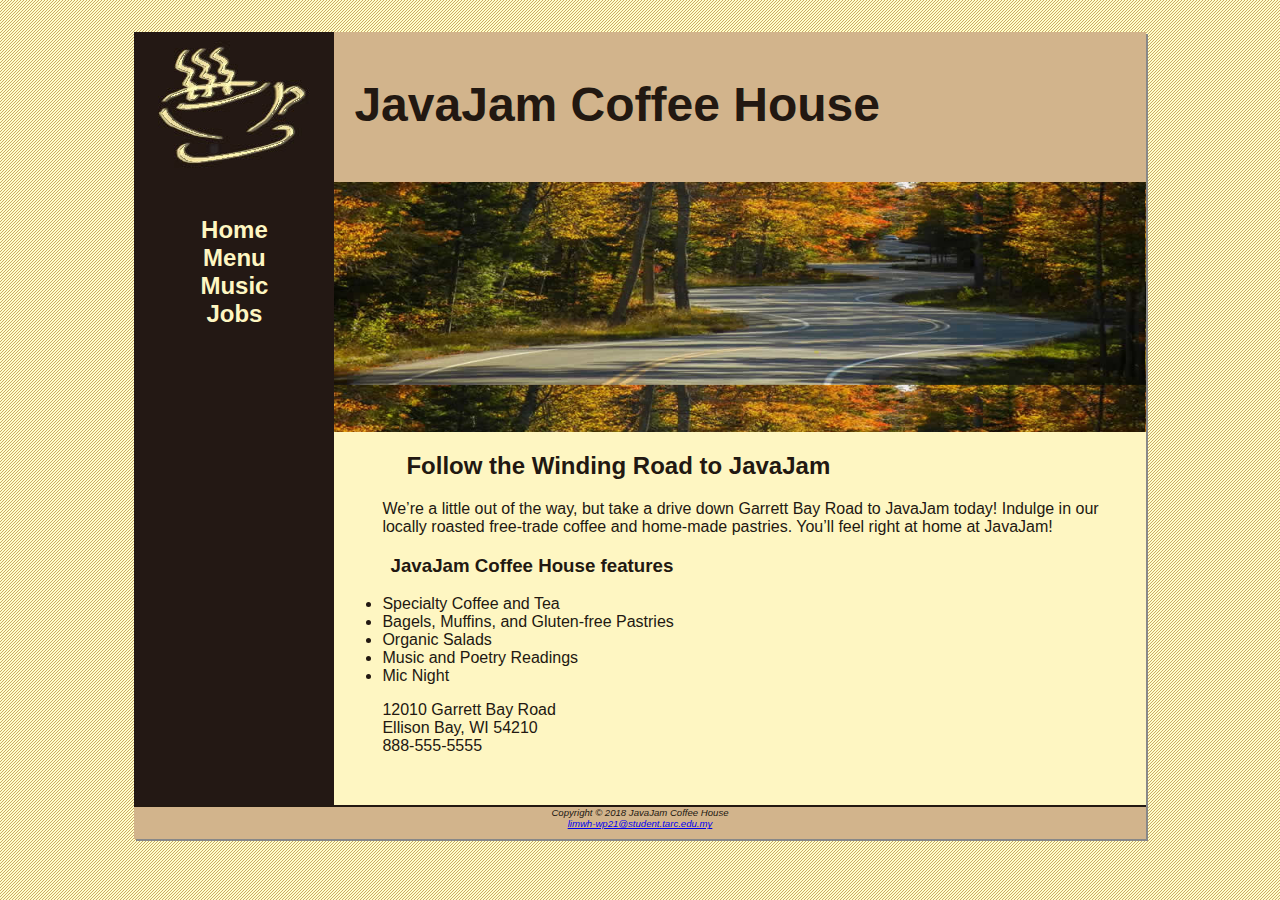
<file: index.html>
<!DOCTYPE html>
<html>

<head>
    <title>JavaJam Coffee House</title>
    <link rel="stylesheet" href="javajam.css">
</head>

<body>
    <div id="wrapper">
        <header>
            <h1>
                JavaJam Coffee House
            </h1>
        </header>

        <nav>
            <ul>
                <li>
                    <a href="index.html">    
                        Home    
                    </a>
                </li>
                <li>
                    <a href="menu.html">    
                        Menu        
                    </a>
                </li>
                <li>
                    <a href="music.html">         
                        Music           
                    </a>
                </li>
                <li>
                    <a href="jobs.html">    
                        Jobs       
                    </a>
                </li>
            </ul>
        </nav>

        <main>
            <div id="heroroad">

            </div>

            <h2>
                Follow the Winding Road to JavaJam
            </h2>

            <p>
                We’re a little out of the way, but take a drive down Garrett Bay Road to JavaJam today! Indulge in our locally roasted free-trade coffee and home-made pastries. You’ll feel right at home at JavaJam!
            </p>

            <h3>
                JavaJam Coffee House features
            </h3>

            <ul>
                <li>Specialty Coffee and Tea</li>
                <li>Bagels, Muffins, and Gluten-free Pastries</li>
                <li>Organic Salads</li>
                <li>Music and Poetry Readings</li>
                <li>Mic Night</li>
            </ul>

            <div>
                12010 Garrett Bay Road <br/> Ellison Bay, WI 54210 <br/> 888-555-5555 <br/><br/>
            </div>
        </main>

        <footer>
            Copyright &copy; 2018 JavaJam Coffee House <br/>
            <a href="mailto:limwh-wp21@student.tarc.edu.my">limwh-wp21@student.tarc.edu.my</a>
        </footer>
    </div>

</body>

</html>
</file>
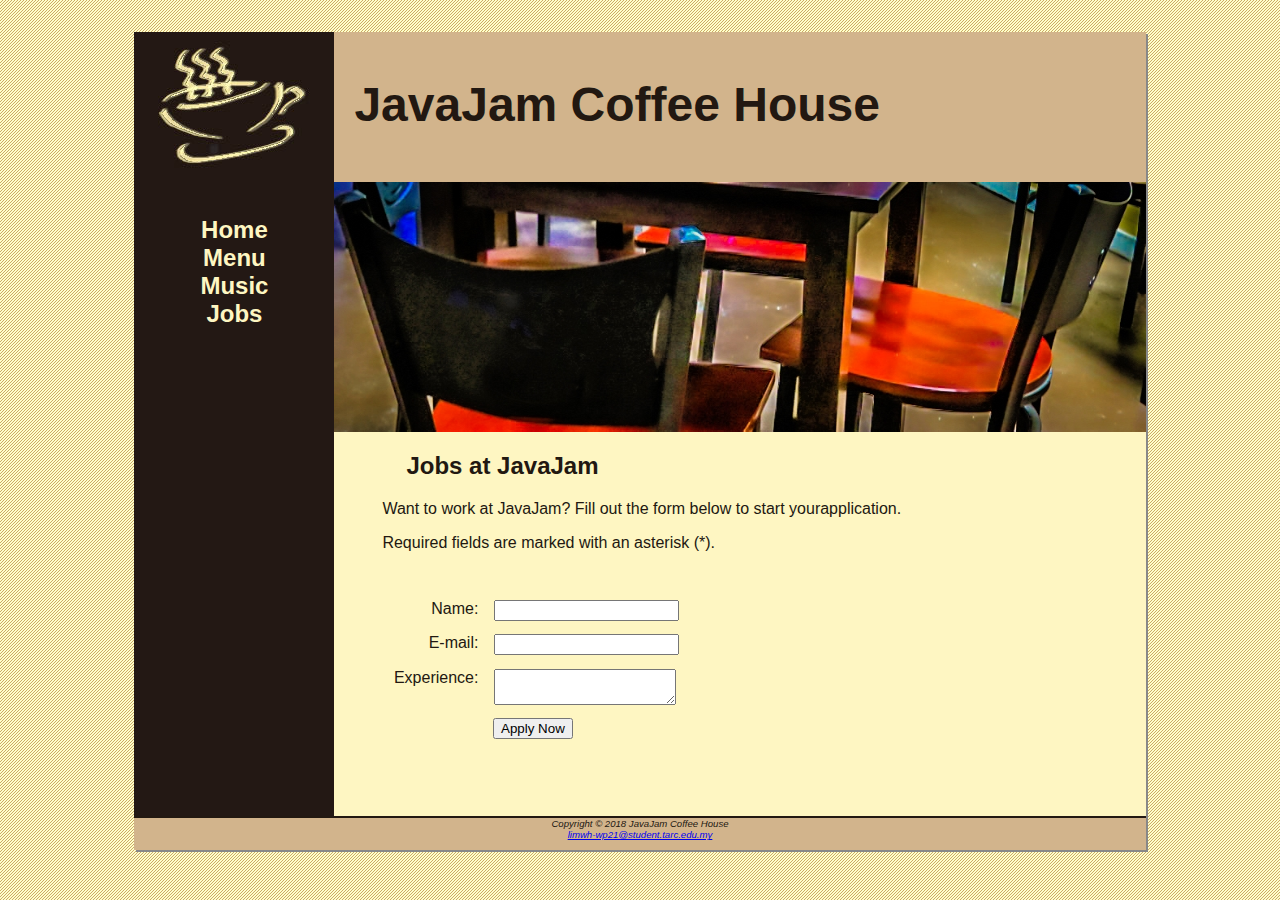
<file: jobs.html>
<!DOCTYPE html>
<html>

<head>
    <title>JavaJam Coffee House Menu</title>
    <link rel="stylesheet" href="javajam.css">
</head>

<body>
    <div id="wrapper">
        <header>
            <h1>
                JavaJam Coffee House
            </h1>
        </header>

        <nav>
            <ul>
                <li>
                    <a href="index.html">  
                         Home   
                    </a>
                </li>
                <li>
                    <a href="menu.html">   
                         Menu     
                    </a>
                </li>
                <li>
                    <a href="music.html">      
                         Music    
                    </a>
                </li>
                <li>
                    <a href="jobs.html">         
                        Jobs    
                    </a>
                </li>
            </ul>
        </nav>

        <main>
            <div id="herojobs">

            </div>

            <h2>
                Jobs at JavaJam
            </h2>

            <p>
                Want to work at JavaJam? Fill out the form below to start yourapplication.
            </p>

            <p>
                Required fields are marked with an asterisk (*).
            </p>

            <form action="https://webdevbasics.net/scripts/javajam8.php" method="POST">
                <label for="myName">Name:</label>
                <input type="text" id="myName" name="myName" required>

                <label for="myEmail">E-mail:</label>
                <input type="email" id="myEmail" name="myEmail" required>

                <label for="myExperience">Experience:</label>
                <textarea id="myExperince" name="myExperience" rows="2" cols="20" required>

                </textarea>

                <input id="mySubmit" type="submit" value="Apply Now">
            </form>

        </main>

        <footer>
            Copyright &copy; 2018 JavaJam Coffee House <br/>
            <a href="mailto:limwh-wp21@student.tarc.edu.my">limwh-wp21@student.tarc.edu.my</a>
        </footer>
    </div>
</body>

</html>
</file>
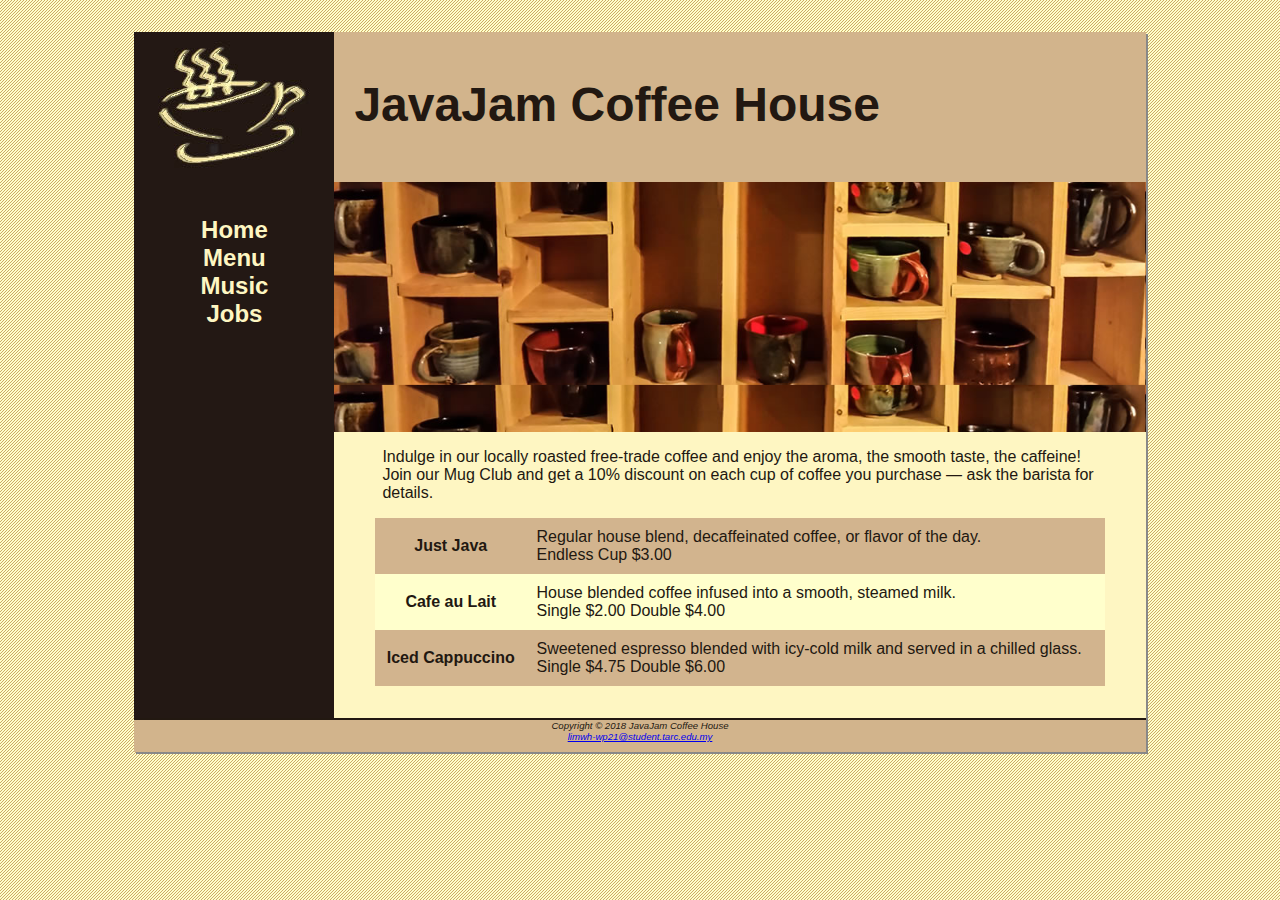
<file: menu.html>
<!DOCTYPE html>
<html>

<head>
    <title>JavaJam Coffee House Menu</title>
    <link rel="stylesheet" href="javajam.css">
</head>

<body>
    <div id="wrapper">
        <header>
            <h1>
                JavaJam Coffee House
            </h1>
        </header>

        <nav>
            <ul>
                <li>
                    <a href="index.html">  
                         Home   
                    </a>
                </li>
                <li>
                    <a href="menu.html">   
                         Menu     
                    </a>
                </li>
                <li>
                    <a href="music.html">      
                         Music    
                    </a>
                </li>
                <li>
                    <a href="jobs.html">         
                        Jobs    
                    </a>
                </li>
            </ul>
        </nav>

        <main>
            <div id="heromugs">

            </div>


            <p>
                Indulge in our locally roasted free-trade coffee and enjoy the aroma, the smooth taste, the caffeine! Join our Mug Club and get a 10% discount on each cup of coffee you purchase &mdash; ask the barista for details.
            </p>
            <table>
                <tr>
                    <th>
                        Just Java
                    </th>
                    <td>
                        Regular house blend, decaffeinated coffee, or flavor of the day. <br/> Endless Cup $3.00
                    </td>
                </tr>
                <tr>
                    <th>
                        Cafe au Lait
                    </th>
                    <td>
                        House blended coffee infused into a smooth, steamed milk. <br/> Single $2.00 Double $4.00
                    </td>
                </tr>
                <tr>
                    <th>
                        Iced Cappuccino
                    </th>
                    <td>
                        Sweetened espresso blended with icy-cold milk and served in a chilled glass. <br/> Single $4.75 Double $6.00
                    </td>
                </tr>
            </table>

        </main>

        <footer>
            Copyright &copy; 2018 JavaJam Coffee House <br/>
            <a href="mailto:limwh-wp21@student.tarc.edu.my">limwh-wp21@student.tarc.edu.my</a>
        </footer>
    </div>
</body>

</html>
</file>
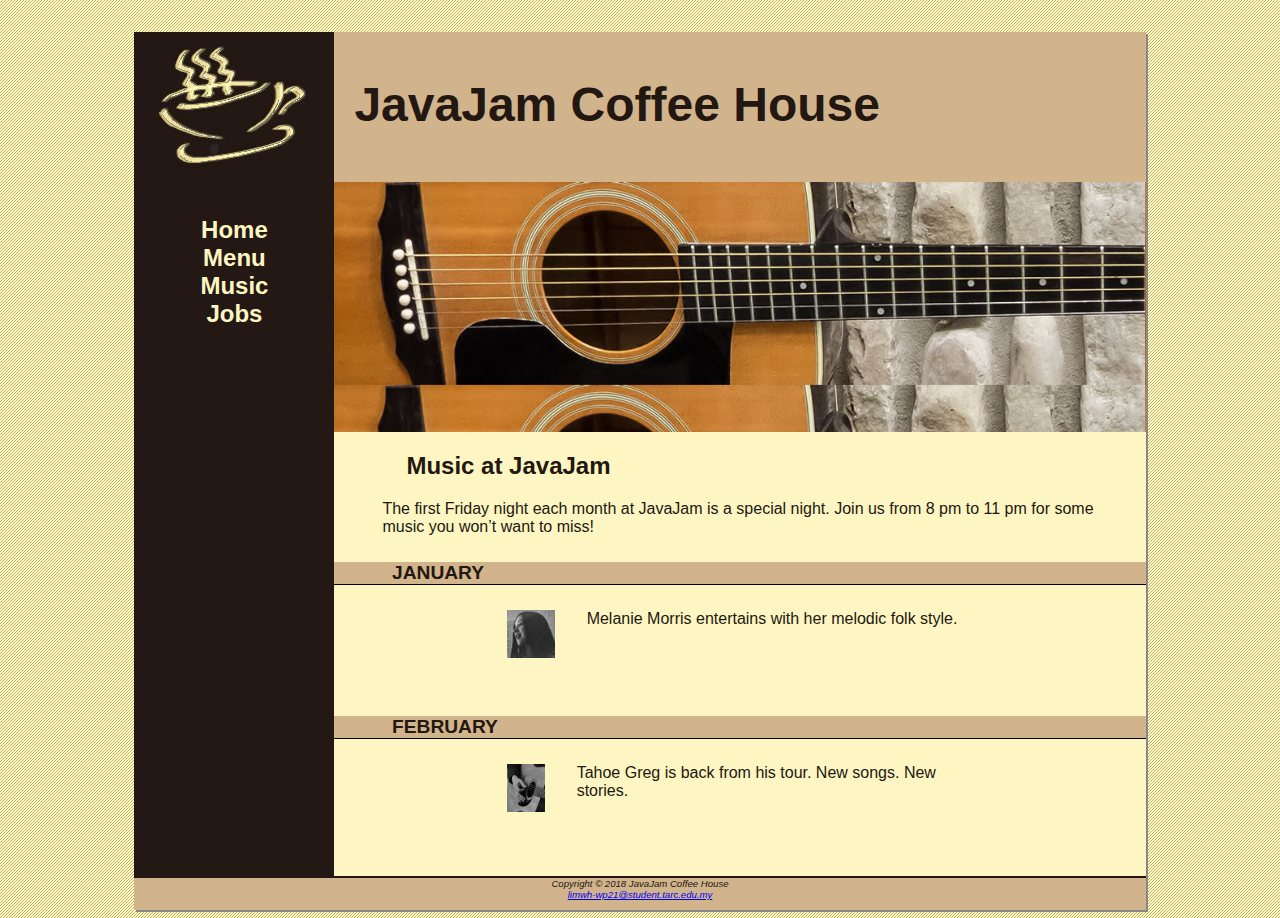
<file: music.html>
<!DOCTYPE html>
<html>

<head>
    <title>JavaJam Coffee House Music</title>
    <link rel="stylesheet" href="javajam.css">
</head>

<body>
    <div id="wrapper">
        <header>
            <h1>
                JavaJam Coffee House
            </h1>
        </header>

        <nav>
            <ul>
                <li>
                    <a href="index.html">  
                         Home   
                    </a>
                </li>
                <li>
                    <a href="menu.html">   
                         Menu     
                    </a>
                </li>
                <li>
                    <a href="music.html">      
                         Music    
                    </a>
                </li>
                <li>
                    <a href="jobs.html">         
                        Jobs    
                    </a>
                </li>
            </ul>
        </nav>

        <main>
            <div id="heroguitar">

            </div>

            <h2>
                Music at JavaJam
            </h2>

            <p>
                The first Friday night each month at JavaJam is a special night. Join us from 8 pm to 11 pm for some music you won’t want to miss!
            </p>

            <h4>January</h4>

            <div class="details">
                <a href="image/melanie.jpg">
                    <img class="floatleft" src="image/melaniethumb.jpg" alt="melanie thumb" height="80px" weight="80px" />
                </a>
                Melanie Morris entertains with her melodic folk style.

            </div>

            <h4>February</h4>

            <div class="details">
                <a href="image/greg.jpg">
                    <img class="floatleft" src="image/gregthumb.jpg" alt="greg thumb" height="80px" width="80px" />
                </a>
                Tahoe Greg is back from his tour. New songs. New stories.
            </div>

        </main>

        <footer>
            Copyright &copy; 2018 JavaJam Coffee House <br/>
            <a href="mailto:limwh-wp21@student.tarc.edu.my">limwh-wp21@student.tarc.edu.my</a>
        </footer>
    </div>
</body>

</html>
</file>
<file: javajam.css>
* {
    box-sizing: border-box;
}

body {
    color: #221811;
    font-family: Arial, Helvetica, sans-serif;
    background-image: url("image/background.gif");
}

header {
    background-color: #D2B48C;
    background-image: url("image/javajamlogo.jpg");
    height: 150px;
    background-repeat: no-repeat;
}

h1 {
    padding-top: 45px;
    padding-left: 220px;
    font-size: 3em;
}

nav {
    text-align: center;
    font-weight: bold;
    font-size: 1.5em;
    padding-top: 10px;
    float: left;
    width: 200px;
}

nav a {
    text-decoration: none;
}

nav a:link {
    color: #FEF6C2;
}

nav a:visited {
    color: #D2B48C;
}

nav a:hover {
    color: #CC9933;
}

nav ul {
    padding-left: 0px;
    list-style-type: none;
}

footer {
    background-color: #D2B48C;
    font-size: .60em;
    font-style: italic;
    text-align: center;
    padding-bottom: 10px;
    border-top: 2px solid #221811;
}

#wrapper {
    width: 80%;
    margin-left: auto;
    margin-right: auto;
    background-color: #231814;
    min-width: 900px;
    max-width: 1280px;
    box-shadow: 2px 2px #888888;
}

h4 {
    text-transform: uppercase;
    border-bottom: 1px solid black;
    clear: left;
    background-color: #D2B48C;
    font-size: 1.2em;
    padding-left: .5em;
    padding-bottom: 0;
}

main {
    padding-left: 0;
    padding-right: 0;
    padding-bottom: 2em;
    padding-top: 0;
    margin-left: 200px;
    display: block;
    background-color: #FEF6C2;
}

main h2,
main h3,
main h4,
main p,
main div,
main ul,
main dl {
    padding-left: 3em;
    padding-right: 2em;
}

.details {
    padding-left: 20%;
    padding-right: 20%;
    overflow: auto;
}

img {
    padding-left: 10px;
    padding-right: 10px;
}

.details a {
    text-decoration: none;
}

#heroroad {
    background-image: url("image/heroroad.jpg");
    background-size: 100%;
    height: 250px;
}

#heromugs {
    background-image: url("image/heromugs.jpg");
    background-size: 100%;
    height: 250px;
}

#heroguitar {
    background-image: url("image/heroguitar.jpg");
    background-size: 100%;
    height: 250px;
}

.floatleft {
    float: left;
    padding-right: 2em;
    padding-bottom: 2em;
}

header,
nav,
main,
footer {
    display: block;
}

table {
    width: 90%;
    margin-left: auto;
    margin-right: auto;
    border-spacing: 0;
    background-color: #FFFFCC;
}

td,
th {
    padding: 10px;
}

tr:nth-of-type(odd) {
    background-color: #D2B48E;
}

form {
    padding: 2em;
}

label {
    float: left;
    display: block;
    text-align: right;
    width: 8em;
    padding-right: 1em;
}

input,
textarea {
    display: block;
    margin-bottom: 1em;
}

#mySubmit {
    margin-left: 9.5em;
}

#herojobs {
    height: 250px;
    background-image: url("image/herojobs.jpg");
    background-size: 100% 100%;
}

@media screen and (max-device-width: 640px) {
    #herojobs {
        display: none;
    }
}
</file>
